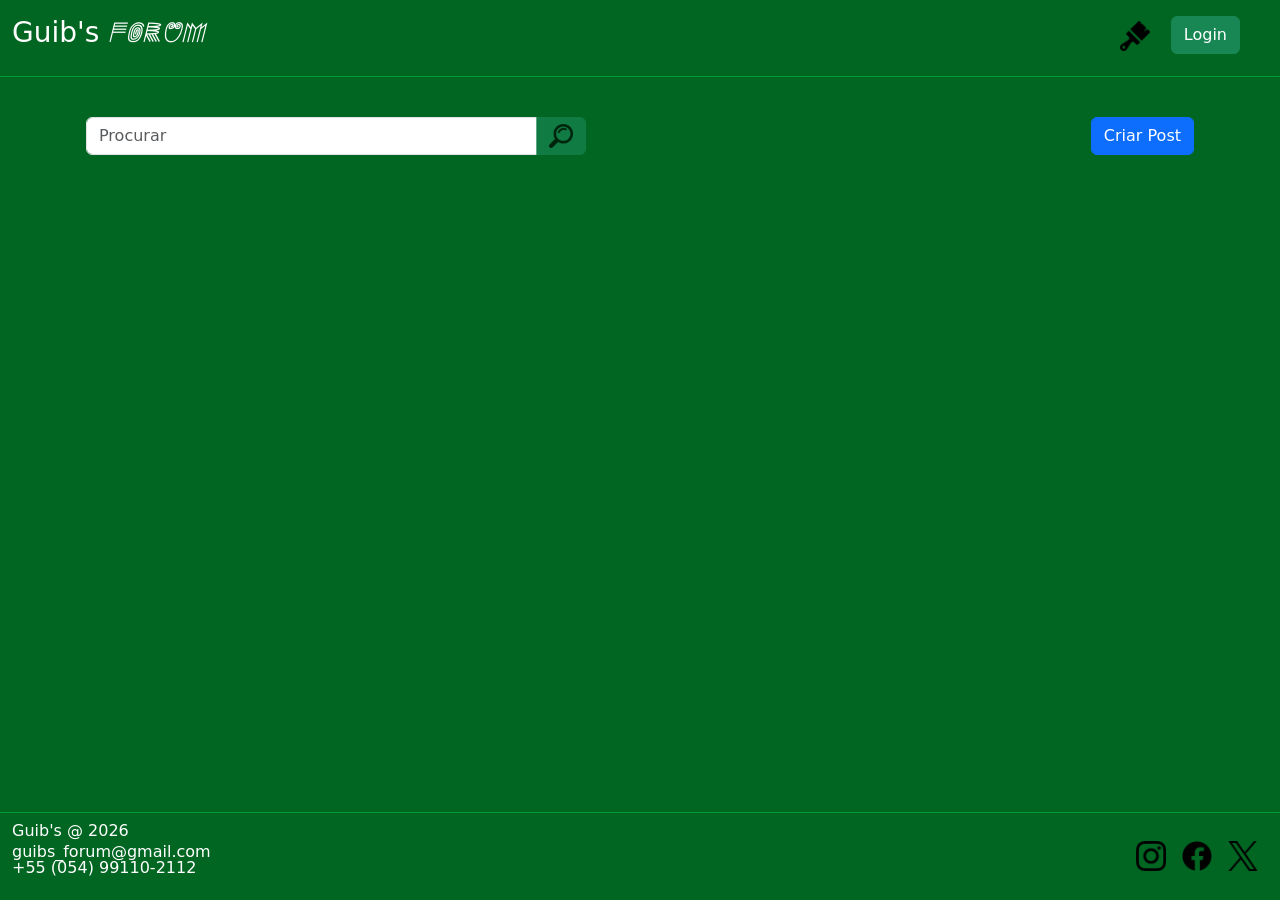
<file: cliente/index.html>
<!DOCTYPE html>

<html lang="pt-br">

<head>
    <meta charset="UTF-8">
    <meta name="viewport" content="width=device-width, initial-scale=1.0">

    <title>Guibs</title>

    <link href="https://cdn.jsdelivr.net/npm/bootstrap@5.3.3/dist/css/bootstrap.min.css" rel="stylesheet">
    <script src="https://cdn.jsdelivr.net/npm/bootstrap@5.3.3/dist/js/bootstrap.bundle.min.js"></script>
    <link rel="stylesheet" href="css/tema.css"/>
    <link rel="stylesheet" href="css/style.css"/>

</head>

<body class="d-flex flex-column min-vh-100" onload="tema(), carregar()">
    
<header class="d-flex container-fluid mb-4 mt-0 justify-content-between borda" style="border-bottom: solid 1px;">

    <article class="py-3 text-center">
        <a href="index.html" class="text-decoration-none"><h3>Guib's <i style="font-family: myFont;">Fórum</i></h3></a>
    </article>

    <section class="p-3 text-center" id="logado">
        <article class="d-flex container-fluid justify-content-between">

            <!--Temas-->
            <div>
                <button class="btn pincel py-0 mx-2" style="height: 40px;" onclick="menu_tema()"><img src="./resource/imagens/icons/pincel.png" style="height: 30px;"></button>
                <div id="menu_tema" class="d-flex align-items-center justify-content-between bg-light p-1 menu" data-aberto="false" style="border-radius: 10px; border: solid 1px black;">
                    <button class="btn btn-outline-dark btn_tema mx-1" style="background-color: #006622;"></button>
                    <button class="btn btn-outline-dark btn_tema mx-1" style="background-color: #ffffcc;"></button>
                    <button class="btn btn-outline-dark btn_tema mx-1" style="background-color: #262626;"></button>
                </div>
            </div>

            <!--Login-->
            <div>
                <button id="btn_login" class="btn btn-success" onclick="logar()">Login</button>
                <div id="menu_login" class="d-flex align-items-center justify-content-between bg-light p-1 menu_l" data-login="false" style="border-radius: 10px; border: solid 1px black;">
                    <ul class="usuario">
                        <li id="detalhes_user"><p class="text-black m-0">Detalhes</p></li>
                        <li id="deslogar_user"><p class="text-black m-0">Sair</p></li>
                    </ul>
                </div>
            </div>
        </article>
        
    </section>

</header>

<main class="flex-grow-1">
    
    <!--Barra de pesquisa-->
    <section class="mb-4 container px-3 d-flex align-items-center justify-content-between">
        <div class="input-group mb-3 mt-3" style="max-width: 500px;">
            <input type="text" class="form-control" placeholder="Procurar" id="busca_post">
            <button class="btn btn-success" type="button" id="btn_busca" disabled>
                <img src="./resource/imagens/icons/busca.png" style="height: 24px;">
            </button>
        </div>

        <button class="btn btn-primary" data-bs-toggle="modal" data-bs-target="#modal_post" id="criar_post">
            Criar Post
        </button>
    </section>

    <!--Posts-->
    <section class="container align-items-center mb-5" id="area_posts">
    </section>

    <!--modal-->
    <div class="modal mt-5" id="modal_post">
        <div class="modal-dialog">
            <div class="modal-content">

                <div class="modal-header">
                    <h4 class="modal-title text-black">Post</h4>
                    <button type="button" class="btn-close" data-bs-dismiss="modal"></button>
                </div>

                <div class="modal-body">
                    <div class="mb-2">
                        <label for="titulo_post">Título:</label>
                        <input type="text" class="form-control" id="titulo_post" placeholder="Título...">
                    </div>
                    <div>
                        <label for="corpo">Corpo:</label>
                        <textarea class="form-control" rows="5" id="corpo" name="text" placeholder="Seu comentário..."></textarea>
                    </div>
                </div>

                <div class="modal-footer">
                    <button type="button" class="btn btn-success" data-bs-dismiss="modal" id="enviar_post" onclick="enviar_post()">
                        Enviar
                    </button>
                </div>

            </div>
        </div>
    </div>

</main>

<footer class="container-fluid d-flex justify-content-between align-items-center py-2 borda" style="border-top: solid 1px;">

    <article class="lh-1">
        <h6 class="mb-1">Guib's @ 2026</h6>
        <p class="mb-0">guibs_forum@gmail.com</p>
        <p class="mg-0">+55 (054) 99110-2112</p>
    </article>

    <article>
        <ul class="navbar-nav d-flex flex-row gap-3 pr-5" style="padding-right: 10px;"> 
            <li class="nav-item">
                <a href="https://www.instagram.com">
                    <img src="./resource/imagens/icons/instagram.png" alt="Instagram" width="30">
                </a>
            </li>
            <li class="nav-item">
                <a href="https://www.facebook.com">
                    <img src="./resource/imagens/icons/facebook.png" width="30">
                </a>
            </li>
            <li class="nav-item">
                <a href="https://www.x.com">
                    <img src="./resource/imagens/icons/twitter.png" alt="X" width="30">
                </a>
            </li>
        </ul>       
    </article>

</footer>

<script src="js/script.js"></script>
<script src="js/tema.js"></script>
<script src="js/criar_post.js"></script>

</body>
</html>
</file>
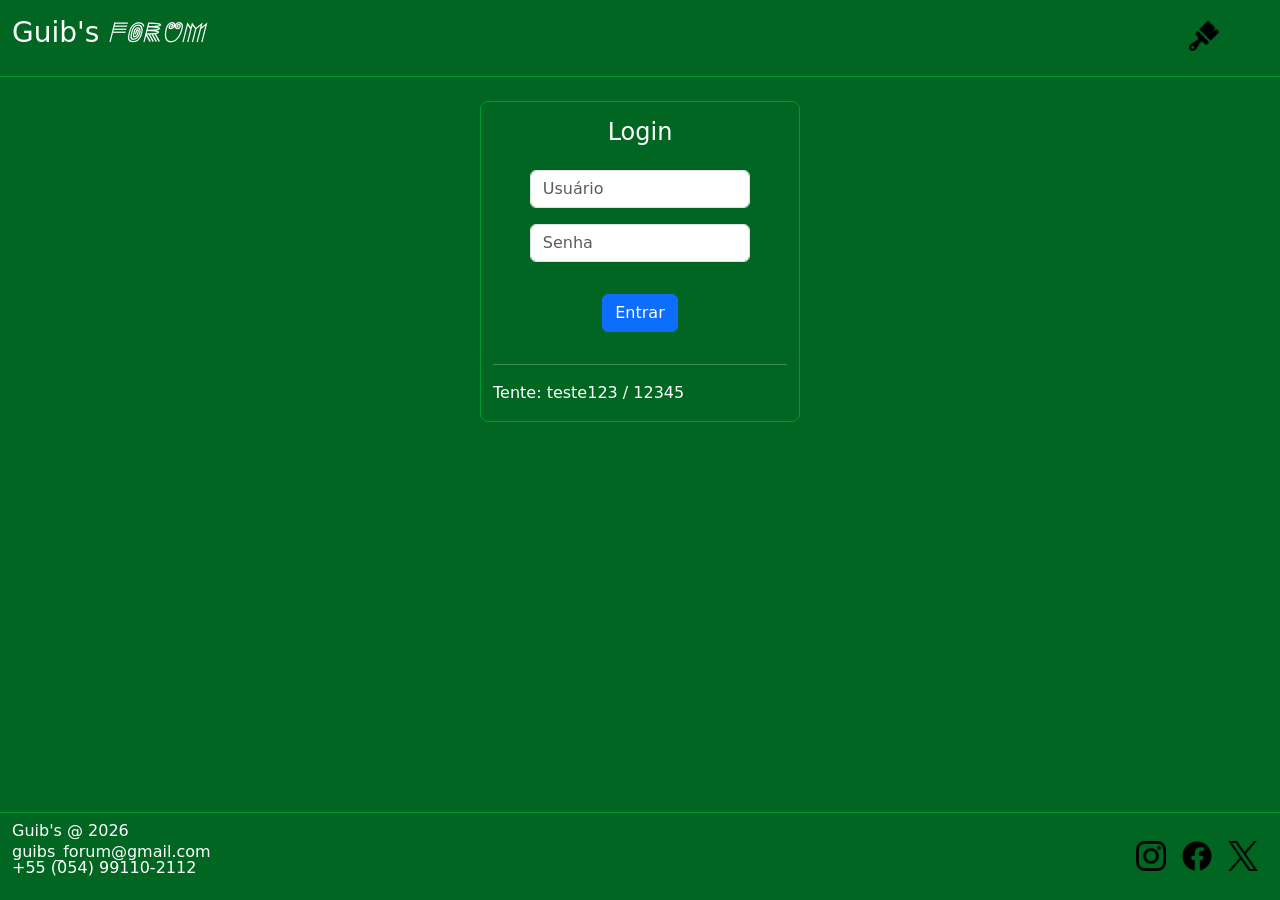
<file: login.html>
<!DOCTYPE html>

<html lang="pt-br">

<head>
    <meta charset="UTF-8">
    <meta name="viewport" content="width=device-width, initial-scale=1.0">

    <title>Login</title>

    <link href="https://cdn.jsdelivr.net/npm/bootstrap@5.3.3/dist/css/bootstrap.min.css" rel="stylesheet">
    <script src="https://cdn.jsdelivr.net/npm/bootstrap@5.3.3/dist/js/bootstrap.bundle.min.js"></script>
    <link rel="stylesheet" href="css/tema.css" />

</head>

<body class="d-flex flex-column min-vh-100" onload="tema(), carregar()">
    
<header class="d-flex container-fluid mb-4 mt-0 justify-content-between borda" style="border-bottom: solid 1px;">

    <article class="py-3 text-center">
        <a href="index.html" class="text-decoration-none"><h3>Guib's <i style="font-family: myFont;">Fórum</i></h3></a>
    </article>

    <section class="p-3 text-center" id="logado">
        <article class="d-flex container-fluid justify-content-between">
            <div>
                <button class="btn pincel py-0 mx-2" style="height: 40px;" onclick="menu_tema()"><img src="./resource/imagens/icons/pincel.png" style="height: 30px;"></button>
                <div id="menu_tema" class="d-flex align-items-center justify-content-between bg-light p-1 menu" data-aberto="false" style="border-radius: 10px; border: solid 1px black;">
                    <button class="btn btn-outline-dark btn_tema mx-1" style="background-color: #006622;"></button>
                    <button class="btn btn-outline-dark btn_tema mx-1" style="background-color: #ffffcc;"></button>
                    <button class="btn btn-outline-dark btn_tema mx-1" style="background-color: #262626;"></button>
                </div>
            </div>
        </article>
        
    </section>

</header>

<main class="flex-grow-1">
    
<div class="row align-items-center justify-content-center" style="margin: 0px;">

        <section class="col-md-3 container border rounded-3 borda">

            <article class="text-center p-3">
                <h4>Login</h4>
            </article>

            <article class="row justify-content-center text-center">
                
                <div class="col-sm-12 mb-3">
                    <input type="text" class="form-control w-75 mx-auto usuario" id="user" placeholder="Usuário">
                </div>
                
                <div class="col-sm-12 mb-3">
                    <input type="password" class="form-control w-75 mx-auto senha" id="senha" placeholder="Senha">
                </div>

            </article>

            <article class="text-center p-3">
                <button class="btn btn-primary" onclick="validar()">Entrar</button>
            </article>

            <article class="text-center text-danger" id="mensagem"></article>

            <hr style="color: white; width: 100%;">

            <article class="text-secondary">
                <p>Tente: teste123 / 12345</p>
            </article>
            
        </section>

</main>

<footer class="container-fluid d-flex justify-content-between align-items-center py-2 borda" style="border-top: solid 1px;">

    <article class="lh-1">
        <h6 class="mb-1">Guib's @ 2026</h6>
        <p class="mb-0">guibs_forum@gmail.com</p>
        <p class="mg-0">+55 (054) 99110-2112</p>
    </article>

    <article>
        <ul class="navbar-nav d-flex flex-row gap-3 pr-5" style="padding-right: 10px;"> 
            <li class="nav-item">
                <a href="https://www.instagram.com">
                    <img src="./resource/imagens/icons/instagram.png" alt="Instagram" width="30">
                </a>
            </li>
            <li class="nav-item">
                <a href="https://www.facebook.com">
                    <img src="./resource/imagens/icons/facebook.png" width="30">
                </a>
            </li>
            <li class="nav-item">
                <a href="https://www.x.com">
                    <img src="./resource/imagens/icons/twitter.png" alt="X" width="30">
                </a>
            </li>
        </ul>       
    </article>

</footer>

<script src="js/login.js"></script>
<script src="js/tema.js"></script>

</body>
</html>
</file>
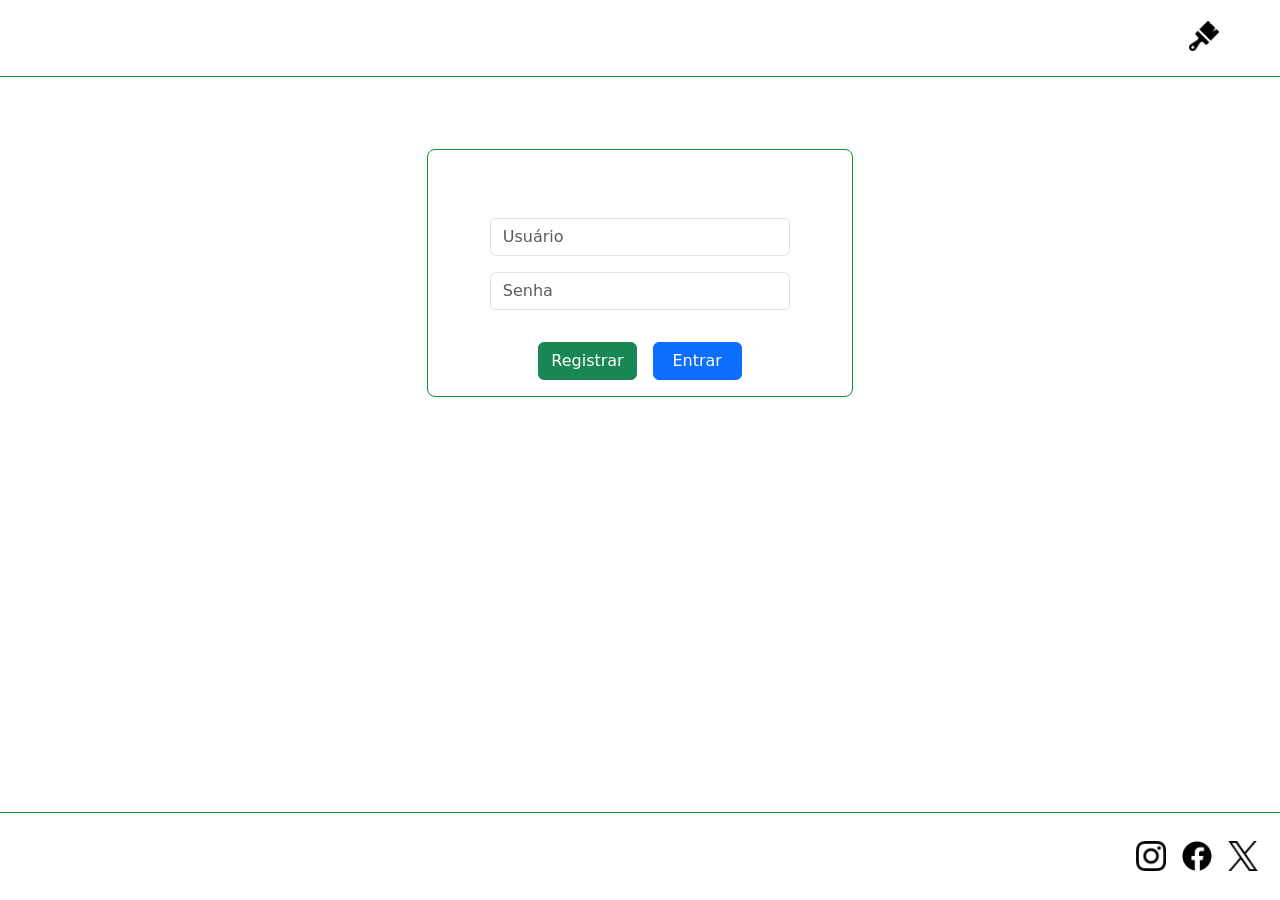
<file: cliente/detalhes.html>
<!DOCTYPE html>

<html lang="pt-br">

<head>
    <meta charset="UTF-8">
    <meta name="viewport" content="width=device-width, initial-scale=1.0">

    <title>Guibs</title>

    <link href="https://cdn.jsdelivr.net/npm/bootstrap@5.3.3/dist/css/bootstrap.min.css" rel="stylesheet">
    <script src="https://cdn.jsdelivr.net/npm/bootstrap@5.3.3/dist/js/bootstrap.bundle.min.js"></script>
    <link rel="stylesheet" href="css/tema.css"/>
    <link rel="stylesheet" href="css/style.css"/>

</head>

<body class="d-flex flex-column min-vh-100" onload="tema(), carregar()">
    
<header class="d-flex container-fluid mb-4 mt-0 justify-content-between borda" style="border-bottom: solid 1px;">

    <article class="py-3 text-center">
        <a href="index.html" class="text-decoration-none"><h3>Guib's <i style="font-family: myFont;">Fórum</i></h3></a>
    </article>

    <section class="p-3 text-center" id="logado">
        <article class="d-flex container-fluid justify-content-between">

            <!--Temas-->
            <div>
                <button class="btn pincel py-0 mx-2" style="height: 40px;" onclick="menu_tema()"><img src="./resource/imagens/icons/pincel.png" style="height: 30px;"></button>
                <div id="menu_tema" class="d-flex align-items-center justify-content-between bg-light p-1 menu" data-aberto="false" style="border-radius: 10px; border: solid 1px black;">
                    <button class="btn btn-outline-dark btn_tema mx-1" style="background-color: #006622;"></button>
                    <button class="btn btn-outline-dark btn_tema mx-1" style="background-color: #ffffcc;"></button>
                    <button class="btn btn-outline-dark btn_tema mx-1" style="background-color: #262626;"></button>
                </div>
            </div>

            <!--Logout-->
            <div>
                <button id="btn_login" class="btn btn-success" onclick="logout()">Logout</button>
            </div>
        </article>
        
    </section>

</header>

<main class="flex-grow-1">
    
    <section class="container align-items-center d-flex mx-5 px-5 pb-4 justify-content-between borda" style="border-bottom: solid 1px;">
        <article class="row">
            <div class="col-auto p-0">
                <img class="col-auto p-1" src="./resource/imagens/icons/user.png" style="height: 80px;"/>
            </div>
            <div class="col-auto m-0 py-2 align-items-center">
                <h4 id="nome_user">...</h4>
                <h6 id="email_user">...</h6>
            </div>
        </article>

        <article class="align-self-end">
            <button class="btn btn-link mb-1" style="color: red;" data-bs-toggle="modal" data-bs-target="#modal_delete">
                Excluir conta
            </button>
        </article>

    </section>

    <!--Posts-->
    <section class="container align-items-center mx-5 px-5 mt-4 justify-content-center" id="area_user_post">
    </section>
    
    <!--modal-->
    <div class="modal mt-5" id="modal_delete">
        <div class="modal-dialog">
            <div class="modal-content">

                <div class="modal-body text-center justify-content-center">
                    <div class="mb-2">
                        <h4 class="text-black">Você tem certeza que quer deletar seu usuário?</h4>
                    </div>
                    <div>
                        <button type="button" class="btn btn-outline-primary mx-2" data-bs-dismiss="modal">
                            Não
                        </button>
                        <button type="button" class="btn btn-outline-danger mx-2" id="del_user">
                            Sim
                        </button>
                    </div>
                </div>

            </div>
        </div>
    </div>

</main>

<footer class="container-fluid d-flex justify-content-between align-items-center py-2 borda" style="border-top: solid 1px;">

    <article class="lh-1">
        <h6 class="mb-1">Guib's @ 2026</h6>
        <p class="mb-0">guibs_forum@gmail.com</p>
        <p class="mg-0">+55 (054) 99110-2112</p>
    </article>

    <article>
        <ul class="navbar-nav d-flex flex-row gap-3 pr-5" style="padding-right: 10px;"> 
            <li class="nav-item">
                <a href="https://www.instagram.com">
                    <img src="./resource/imagens/icons/instagram.png" alt="Instagram" width="30">
                </a>
            </li>
            <li class="nav-item">
                <a href="https://www.facebook.com">
                    <img src="./resource/imagens/icons/facebook.png" width="30">
                </a>
            </li>
            <li class="nav-item">
                <a href="https://www.x.com">
                    <img src="./resource/imagens/icons/twitter.png" alt="X" width="30">
                </a>
            </li>
        </ul>       
    </article>

</footer>

<script src="js/usuario.js"></script>
<script src="js/tema.js"></script>

</body>
</html>
</file>
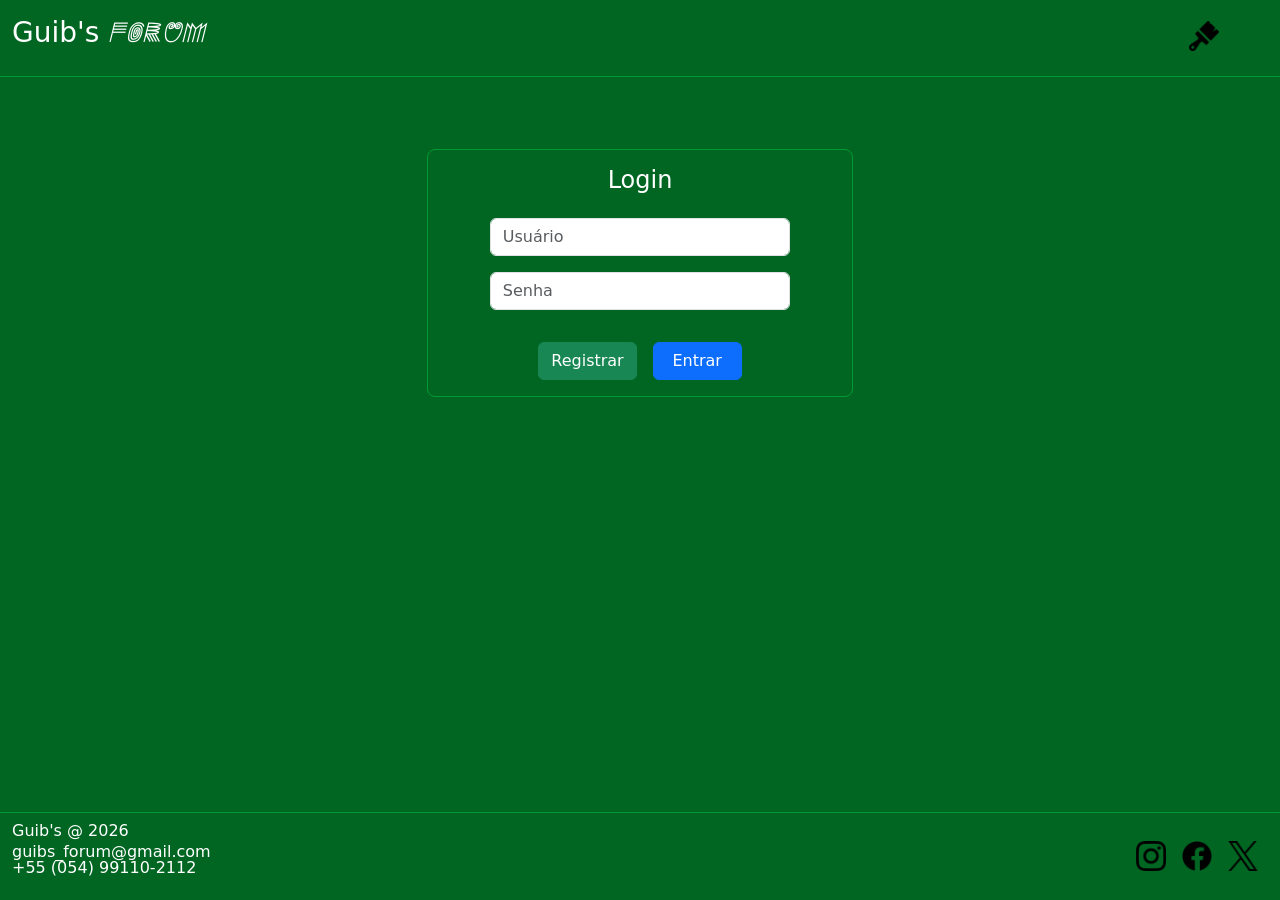
<file: cliente/login.html>
<!DOCTYPE html>

<html lang="pt-br">

<head>
    <meta charset="UTF-8">
    <meta name="viewport" content="width=device-width, initial-scale=1.0">

    <title>Login</title>

    <link href="https://cdn.jsdelivr.net/npm/bootstrap@5.3.3/dist/css/bootstrap.min.css" rel="stylesheet">
    <script src="https://cdn.jsdelivr.net/npm/bootstrap@5.3.3/dist/js/bootstrap.bundle.min.js"></script>
    <link rel="stylesheet" href="css/tema.css" />

</head>

<body class="d-flex flex-column min-vh-100" onload="tema(), carregar()">
    
<header class="d-flex container-fluid mb-4 mt-0 justify-content-between borda" style="border-bottom: solid 1px;">

    <article class="py-3 text-center">
        <a href="index.html" class="text-decoration-none"><h3>Guib's <i style="font-family: myFont;">Fórum</i></h3></a>
    </article>

    <section class="p-3 text-center" id="logado">
        <article class="d-flex container-fluid justify-content-between">
            <div>
                <button class="btn pincel py-0 mx-2" style="height: 40px;" onclick="menu_tema()"><img src="./resource/imagens/icons/pincel.png" style="height: 30px;"></button>
                <div id="menu_tema" class="d-flex align-items-center justify-content-between bg-light p-1 menu" data-aberto="false" style="border-radius: 10px; border: solid 1px black;">
                    <button class="btn btn-outline-dark btn_tema mx-1" style="background-color: #006622;"></button>
                    <button class="btn btn-outline-dark btn_tema mx-1" style="background-color: #ffffcc;"></button>
                    <button class="btn btn-outline-dark btn_tema mx-1" style="background-color: #262626;"></button>
                </div>
            </div>
        </article>
        
    </section>

</header>

<main class="flex-grow-1">
    
<div class="row align-items-center justify-content-center" style="margin: 0px;">

        <section class="col-md-4 container border rounded-3 borda mt-5">   

            <article class="text-center p-3">
                <h4>Login</h4>
            </article>

            <article class="row justify-content-center text-center">
                
                <div class="col-sm-12 mb-3">
                    <input type="text" class="form-control w-75 mx-auto usuario" id="user" placeholder="Usuário">
                </div>
                
                <div class="col-sm-12 mb-3">
                    <input type="password" class="form-control w-75 mx-auto senha" id="senha" placeholder="Senha">
                </div>

            </article>

            <article class="text-center p-3 justify-content-center d-flex mx-3">
                    <button type="button" class="btn btn-success mx-2" style="min-width: 89px;" onclick="registrar()">Registrar</button>
                    <button type="button" class="btn btn-primary mx-2" style="min-width: 89px;" onclick="validar()">Entrar</button>
                
            </article>

            <article class="text-center text-danger" id="mensagem"></article>
            
        </section>

</main>

<footer class="container-fluid d-flex justify-content-between align-items-center py-2 borda" style="border-top: solid 1px;">

    <article class="lh-1">
        <h6 class="mb-1">Guib's @ 2026</h6>
        <p class="mb-0">guibs_forum@gmail.com</p>
        <p class="mg-0">+55 (054) 99110-2112</p>
    </article>

    <article>
        <ul class="navbar-nav d-flex flex-row gap-3 pr-5" style="padding-right: 10px;"> 
            <li class="nav-item">
                <a href="https://www.instagram.com">
                    <img src="./resource/imagens/icons/instagram.png" alt="Instagram" width="30">
                </a>
            </li>
            <li class="nav-item">
                <a href="https://www.facebook.com">
                    <img src="./resource/imagens/icons/facebook.png" width="30">
                </a>
            </li>
            <li class="nav-item">
                <a href="https://www.x.com">
                    <img src="./resource/imagens/icons/twitter.png" alt="X" width="30">
                </a>
            </li>
        </ul>       
    </article>

</footer>

<script src="js/login.js"></script>
<script src="js/tema.js"></script>

</body>
</html>
</file>
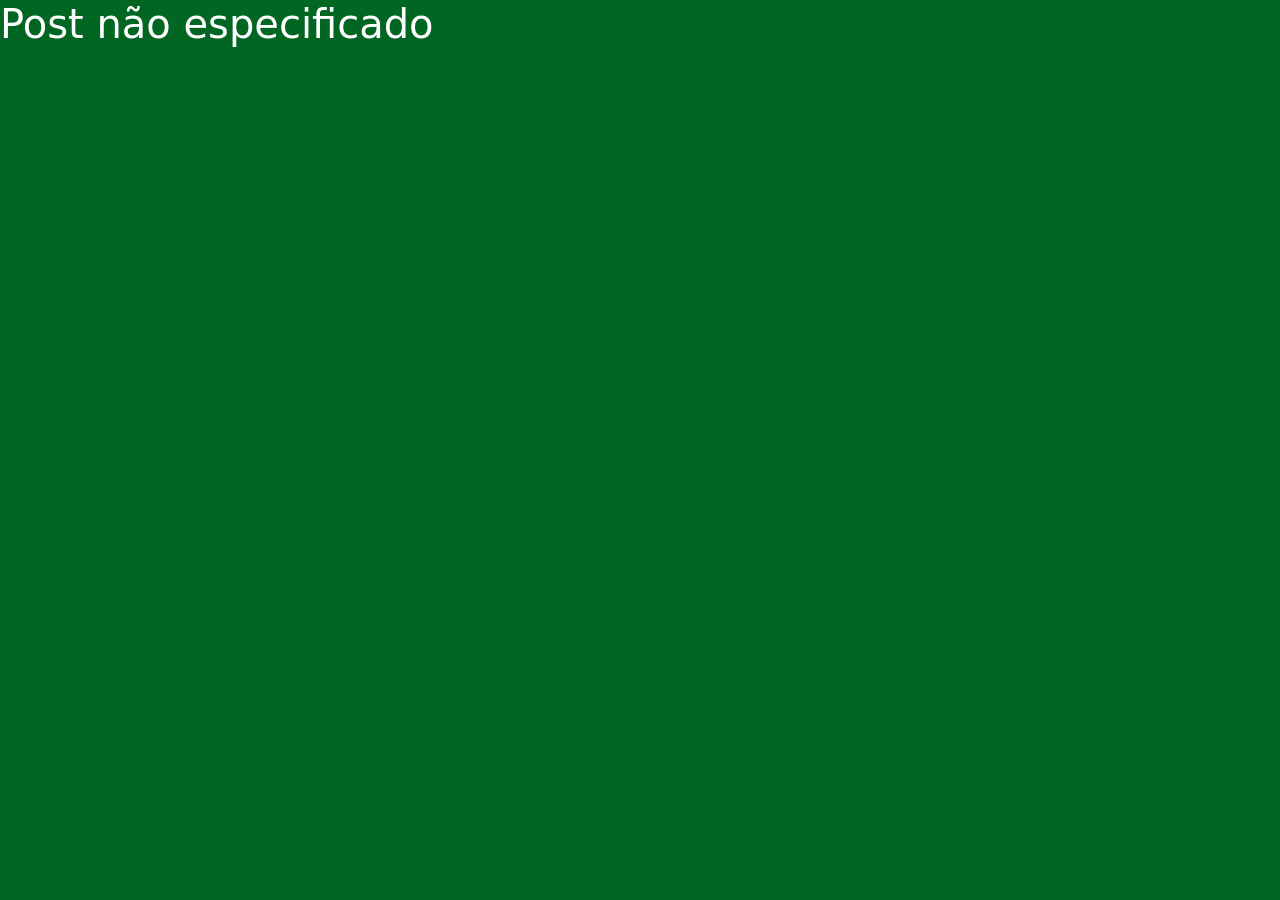
<file: cliente/post.html>
<!DOCTYPE html>

<html lang="pt-br">

<head>
    <meta charset="UTF-8">
    <meta name="viewport" content="width=device-width, initial-scale=1.0">
    <title>Guibs</title>

    <link href="https://cdn.jsdelivr.net/npm/bootstrap@5.3.3/dist/css/bootstrap.min.css" rel="stylesheet">
    <script src="https://cdn.jsdelivr.net/npm/bootstrap@5.3.3/dist/js/bootstrap.bundle.min.js"></script>
    <link rel="stylesheet" href="css/tema.css"/>
    <link rel="stylesheet" href="css/style.css"/>

</head>

<body class="d-flex flex-column min-vh-100" onload="tema(), carregar()">
    
<header class="d-flex container-fluid mb-4 mt-0 justify-content-between borda" style="border-bottom: solid 1px;">

    <article class="py-3 text-center">
        <a href="index.html" class="text-decoration-none"><h3>Guib's <i style="font-family: myFont;">Fórum</i></h3></a>
    </article>

    <section class="p-3 text-center" id="logado">
        <article class="d-flex container-fluid justify-content-between">

            <!--Temas-->
            <div>
                <button class="btn pincel py-0 mx-2" style="height: 40px;" onclick="menu_tema()"><img src="./resource/imagens/icons/pincel.png" style="height: 30px;"></button>
                <div id="menu_tema" class="d-flex align-items-center justify-content-between bg-light p-1 menu" data-aberto="false" style="border-radius: 10px; border: solid 1px black;">
                    <button class="btn btn-outline-dark btn_tema mx-1" style="background-color: #006622;"></button>
                    <button class="btn btn-outline-dark btn_tema mx-1" style="background-color: #ffffcc;"></button>
                    <button class="btn btn-outline-dark btn_tema mx-1" style="background-color: #262626;"></button>
                </div>
            </div>

            <!--Login-->
            <div>
                <button id="btn_login" class="btn btn-success" onclick="logar()">Login</button>
                <div id="menu_login" class="d-flex align-items-center justify-content-between bg-light p-1 menu_l" data-login="false" style="border-radius: 10px; border: solid 1px black;">
                    <ul class="usuario">
                        <li id="detalhes_user"><p class="text-black m-0">Detalhes</p></li>
                        <li id="deslogar_user"><p class="text-black m-0">Sair</p></li>
                    </ul>
                </div>
            </div>
        </article>
        
    </section>

</header>

<main class="flex-grow-1">

    <section class="container px-5 mb-5">

        <!--Post e info do usuário-->
        <article class="row px-2">
            <img class="col-auto p-1" src="./resource/imagens/icons/user.png" style="height: 40px;"/>
            <p class="col-auto d-flex m-0 p-0 align-items-center" id="autor-post"></p>
        </article>

        <h2 id="titulo-post" class="mb-3">...</h2>
        <p id="conteudo-post" class="mb-4 quebra">...</p>

        <article>
            <button class="btn btn-outline-primary" id="criar_comen" data-bs-toggle="modal" data-bs-target="#modal_res">
                Responder
            </button>
        </article>

        <!--espaço para comentários-->
        <article class="cointainer mt-3 px-4 borda py-2" style="border-top: solid 1px;" id="comentarios">
        </article>
    </section>

    <!--modal-->
    <div class="modal mt-5" id="modal_res">
        <div class="modal-dialog">
            <div class="modal-content">

                <div class="modal-header">
                    <h4 class="modal-title text-black">Resposta</h4>
                    <button type="button" class="btn-close" data-bs-dismiss="modal"></button>
                </div>

                <div class="modal-body">
                    <label for="comentario">Comentário:</label>
                    <textarea class="form-control" rows="5" id="comentario" name="text" placeholder="Seu comentário..."></textarea>
                </div>

                <div class="modal-footer">
                    <button type="button" class="btn btn-success" data-bs-dismiss="modal" id="enviar_res" onclick="enviar_resposta()">
                        Enviar
                    </button>
                </div>

            </div>
        </div>
    </div>

</main>

<footer class="container-fluid d-flex justify-content-between align-items-center py-2 borda" style="border-top: solid 1px;">

    <article class="lh-1">
        <h6 class="mb-1">Guib's @ 2026</h6>
        <p class="mb-0">guibs_forum@gmail.com</p>
        <p class="mg-0">+55 (054) 99110-2112</p>
    </article>

    <article>
        <ul class="navbar-nav d-flex flex-row gap-3 pr-5" style="padding-right: 10px;"> 
            <li class="nav-item">
                <a href="https://www.instagram.com">
                    <img src="./resource/imagens/icons/instagram.png" alt="Instagram" width="30">
                </a>
            </li>
            <li class="nav-item">
                <a href="https://www.facebook.com">
                    <img src="./resource/imagens/icons/facebook.png" width="30">
                </a>
            </li>
            <li class="nav-item">
                <a href="https://www.x.com">
                    <img src="./resource/imagens/icons/twitter.png" alt="X" width="30">
                </a>
            </li>
        </ul>       
    </article>

</footer>

<script src="js/posts.js"></script>
<script src="js/tema.js"></script>
<script src="js/criar_comentario.js"></script>


</body>
</html>
</file>
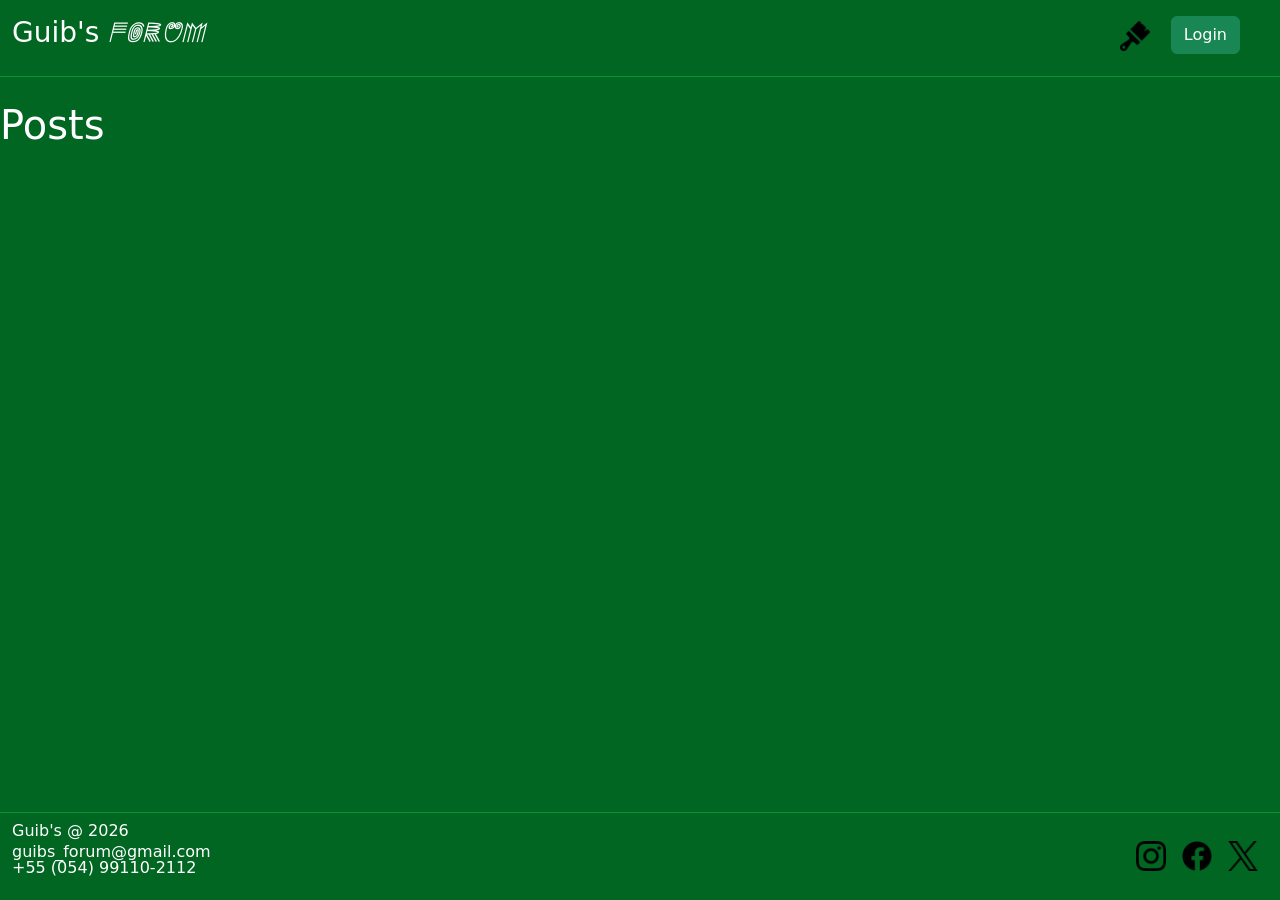
<file: cliente/posts.html>
<!DOCTYPE html>

<html lang="pt-br">

<head>
    <meta charset="UTF-8">
    <meta name="viewport" content="width=device-width, initial-scale=1.0">

    <title>Guibs</title>

    <link href="https://cdn.jsdelivr.net/npm/bootstrap@5.3.3/dist/css/bootstrap.min.css" rel="stylesheet">
    <script src="https://cdn.jsdelivr.net/npm/bootstrap@5.3.3/dist/js/bootstrap.bundle.min.js"></script>
    <link rel="stylesheet" href="css/tema.css"/>
    <link rel="stylesheet" href="css/style.css"/>

</head>

<body class="d-flex flex-column min-vh-100" onload="tema(), carregar()">
    
<header class="d-flex container-fluid mb-4 mt-0 justify-content-between borda" style="border-bottom: solid 1px;">

    <article class="py-3 text-center">
        <a href="index.html" class="text-decoration-none"><h3>Guib's <i style="font-family: myFont;">Fórum</i></h3></a>
    </article>

    <section class="p-3 text-center" id="logado">
        <article class="d-flex container-fluid justify-content-between">

            <!--Temas-->
            <div>
                <button class="btn pincel py-0 mx-2" style="height: 40px;" onclick="menu_tema()"><img src="./resource/imagens/icons/pincel.png" style="height: 30px;"></button>
                <div id="menu_tema" class="d-flex align-items-center justify-content-between bg-light p-1 menu" data-aberto="false" style="border-radius: 10px; border: solid 1px black;">
                    <button class="btn btn-outline-dark btn_tema mx-1" style="background-color: #006622;"></button>
                    <button class="btn btn-outline-dark btn_tema mx-1" style="background-color: #ffffcc;"></button>
                    <button class="btn btn-outline-dark btn_tema mx-1" style="background-color: #262626;"></button>
                </div>
            </div>

            <!--Login-->
            <div>
                <button id="btn_login" class="btn btn-success" onclick="logar()">Login</button>
                <div id="menu_login" class="d-flex align-items-center justify-content-between bg-light p-1 menu_l" data-login="false" style="border-radius: 10px; border: solid 1px black;">
                    <ul class="usuario">
                        <li id="detalhes_user"><p class="text-black m-0">Detalhes</p></li>
                        <li id="deslogar_user"><p class="text-black m-0">Sair</p></li>
                    </ul>
                </div>
            </div>
        </article>
        
    </section>

</header>

<main class="flex-grow-1">
    
<h1>Posts</h1>

</main>

<footer class="container-fluid d-flex justify-content-between align-items-center py-2 borda" style="border-top: solid 1px;">

    <article class="lh-1">
        <h6 class="mb-1">Guib's @ 2026</h6>
        <p class="mb-0">guibs_forum@gmail.com</p>
        <p class="mg-0">+55 (054) 99110-2112</p>
    </article>

    <article>
        <ul class="navbar-nav d-flex flex-row gap-3 pr-5" style="padding-right: 10px;"> 
            <li class="nav-item">
                <a href="https://www.instagram.com">
                    <img src="./resource/imagens/icons/instagram.png" alt="Instagram" width="30">
                </a>
            </li>
            <li class="nav-item">
                <a href="https://www.facebook.com">
                    <img src="./resource/imagens/icons/facebook.png" width="30">
                </a>
            </li>
            <li class="nav-item">
                <a href="https://www.x.com">
                    <img src="./resource/imagens/icons/twitter.png" alt="X" width="30">
                </a>
            </li>
        </ul>       
    </article>

</footer>

<script src="js/script.js"></script>
<script src="js/tema.js"></script>

</body>
</html>
</file>
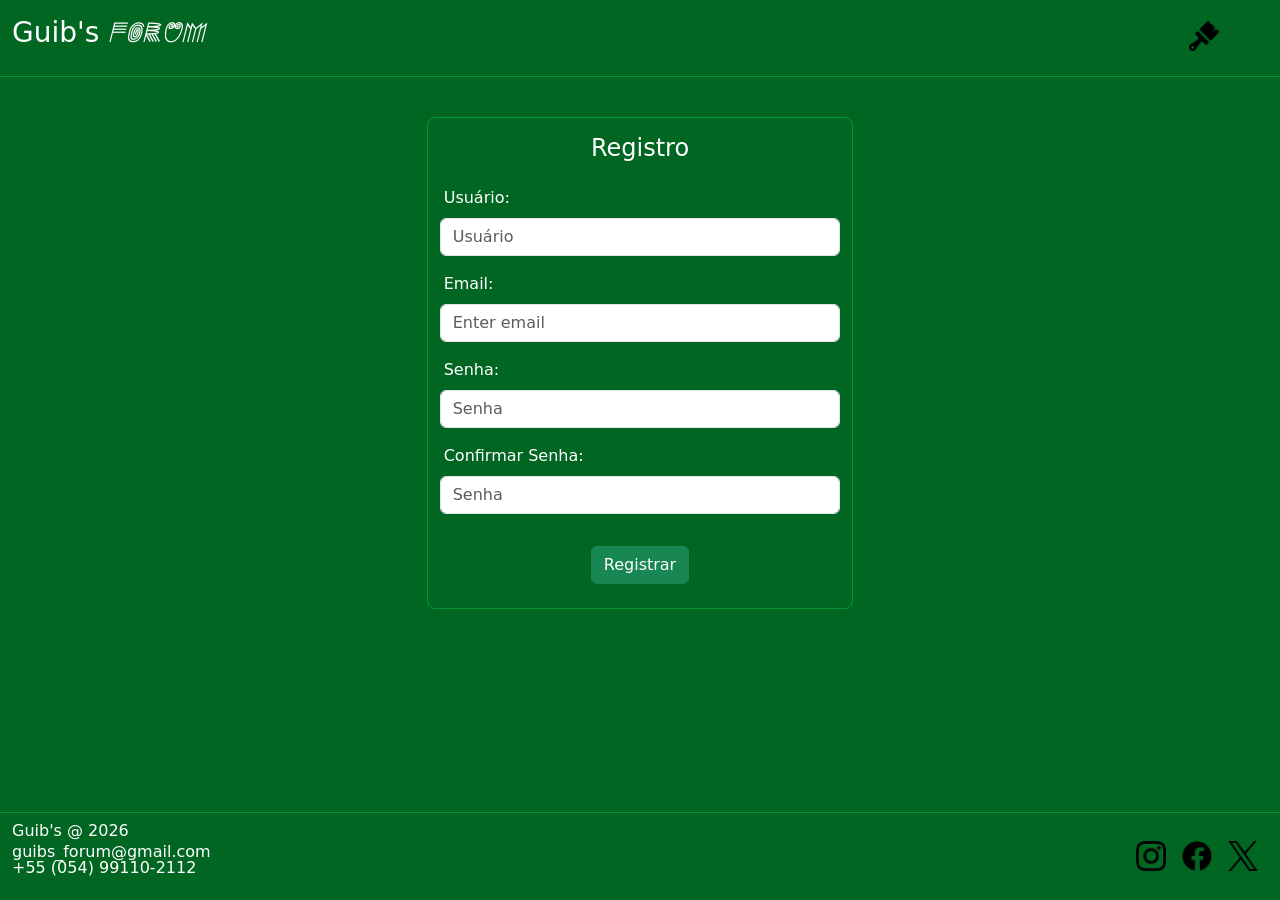
<file: cliente/registrar.html>
<!DOCTYPE html>

<html lang="pt-br">

<head>
    <meta charset="UTF-8">
    <meta name="viewport" content="width=device-width, initial-scale=1.0">

    <title>Login</title>

    <link href="https://cdn.jsdelivr.net/npm/bootstrap@5.3.3/dist/css/bootstrap.min.css" rel="stylesheet">
    <script src="https://cdn.jsdelivr.net/npm/bootstrap@5.3.3/dist/js/bootstrap.bundle.min.js"></script>
    <link rel="stylesheet" href="css/tema.css" />

</head>

<body class="d-flex flex-column min-vh-100" onload="tema(), carregar()">
    
<header class="d-flex container-fluid mb-4 mt-0 justify-content-between borda" style="border-bottom: solid 1px;">

    <article class="py-3 text-center">
        <a href="index.html" class="text-decoration-none"><h3>Guib's <i style="font-family: myFont;">Fórum</i></h3></a>
    </article>

    <section class="p-3 text-center" id="logado">
        <article class="d-flex container-fluid justify-content-between">
            <div>
                <button class="btn pincel py-0 mx-2" style="height: 40px;" onclick="menu_tema()"><img src="./resource/imagens/icons/pincel.png" style="height: 30px;"></button>
                <div id="menu_tema" class="d-flex align-items-center justify-content-between bg-light p-1 menu" data-aberto="false" style="border-radius: 10px; border: solid 1px black;">
                    <button class="btn btn-outline-dark btn_tema mx-1" style="background-color: #006622;"></button>
                    <button class="btn btn-outline-dark btn_tema mx-1" style="background-color: #ffffcc;"></button>
                    <button class="btn btn-outline-dark btn_tema mx-1" style="background-color: #262626;"></button>
                </div>
            </div>
        </article>
        
    </section>

</header>

<main class="flex-grow-1">
    
<div class="row align-items-center justify-content-center" style="margin: 0px;">

        <section class="col-md-4 container border rounded-3 borda mt-3 mb-5">   

            <article class="text-center p-3">
                <h4>Registro</h4>
            </article>

            <article class="row justify-content-center text-center">

                <div class="col-sm-12 mb-3 text-start">
                    <label for="user" class="form-label text-white mx-1">Usuário:</label>
                    <input type="text" class="form-control mx-auto usuario" id="user" placeholder="Usuário">
                </div>
                
                <div class="col-sm-12 mb-3 text-start">
                    <label for="email" class="form-label text-white mx-1">Email:</label>
                    <input type="email" class="form-control mx-auto usuario" id="email" placeholder="Enter email">
                </div>

                <div class="col-sm-12 mb-3 text-start">
                    <label for="senha" class="form-label text-white mx-1">Senha:</label>
                    <input type="password" class="form-control mx-auto senha" id="senha" placeholder="Senha">
                </div>

                <div class="col-sm-12 mb-3 text-start">
                    <label for="conf_senha" class="form-label text-white mx-1">Confirmar Senha:</label>
                    <input type="password" class="form-control mx-auto senha" id="conf_senha" placeholder="Senha">
                </div>

            </article>

            <article class="text-center p-3 mx-3 mb-2">
                <button type="button" class="btn btn-success mx-2" onclick="novo_user(event)">Registrar</button>
            </article>

            <article class="text-center text-danger" id="mensagem"></article>
            
        </section>

</main>

<footer class="container-fluid d-flex justify-content-between align-items-center py-2 borda" style="border-top: solid 1px;">

    <article class="lh-1">
        <h6 class="mb-1">Guib's @ 2026</h6>
        <p class="mb-0">guibs_forum@gmail.com</p>
        <p class="mg-0">+55 (054) 99110-2112</p>
    </article>

    <article>
        <ul class="navbar-nav d-flex flex-row gap-3 pr-5" style="padding-right: 10px;"> 
            <li class="nav-item">
                <a href="https://www.instagram.com">
                    <img src="./resource/imagens/icons/instagram.png" alt="Instagram" width="30">
                </a>
            </li>
            <li class="nav-item">
                <a href="https://www.facebook.com">
                    <img src="./resource/imagens/icons/facebook.png" width="30">
                </a>
            </li>
            <li class="nav-item">
                <a href="https://www.x.com">
                    <img src="./resource/imagens/icons/twitter.png" alt="X" width="30">
                </a>
            </li>
        </ul>       
    </article>

</footer>

<script src="js/login.js"></script>
<script src="js/tema.js"></script>

</body>
</html>
</file>
<file: cliente/css/tema.css>
body[data-tema="tema-dft"] {
    --bg-color: #006622;
    --txt-color: white;
    --bd-color: #009933;
    --pc-color: #009933;
}

body[data-tema="tema-claro"] {
    --bg-color: #ffffcc;
    --txt-color: black;
    --bd-color: black;
    --pc-color: #ffff66;
}

body[data-tema="tema-escuro"] {
    --bg-color: #262626;
    --txt-color: aliceblue;
    --bd-color: aliceblue;
    --pc-color: aliceblue;
}

html, body {
    height: 100%;
    background-color: var(--bg-color);
    transition: 0.4s;
}

p, h1, h2, h3, h4, h5, h6 {
    color: var(--txt-color);
}

.borda {
    border-color: var(--bd-color) !important;
}

ul {
    list-style: none;
    margin: 0px;
    padding: 0px;
}

@font-face {
  font-family: myFont;
  src: url(../resource/Anxiety.otf);
}

.pincel {
    border-radius: 30px;
    transition: background-color 0.6s ease;
}

.pincel:hover {
    background-color: var(--pc-color);
}

.btn_tema {
    outline: none;
    border-radius: 20px;
    border-color: solid 1px black;
    height: 30px;
    width: 30px;
}

.menu[data-aberto="false"] {
    --opacidade: 0;
    --visibilidade: hidden;
}

.menu[data-aberto="true"] {
    --opacidade: 1;
    --visibilidade: visible;
}

.menu {
    position: absolute;
    height: 38px;
    width: 122px;
    right: 85px;
    opacity: var(--opacidade, 0);
    visibility: var(--visibilidade, hidden);
    transition: opacity 0.3s ease, visibility 0.2s ease;
}

.menu_l[data-login="false"] {
    --opa_login: 0;
    --vis_login: hidden;
}

.menu_l[data-login="true"] {
    --opa_login: 1;
    --vis_login: visible;
}

.menu_l {
    position: absolute;
    right: 26px;
    opacity: var(--opa_login, 0);
    visibility: var(--vis_login, hidden);
    transition: opacity 0.3s ease, visibility 0.2s ease;
}

#detalhes_user, #deslogar_user {
    cursor: pointer;
}

.quebra {
    white-space: pre-wrap;
}
</file>
<file: cliente/css/style.css>
.titulo {
    font-size: larger;
    border-bottom: solid 0px transparent;
    transition: border-bottom 0.3s;
}

.titulo:hover {
    border-bottom: solid 1px;
    cursor: pointer;
}
</file>
<file: css/tema.css>
body[data-tema="tema-dft"] {
    --bg-color: #006622;
    --txt-color: white;
    --bd-color: #009933;
    --pc-color: #009933;
}

body[data-tema="tema-claro"] {
    --bg-color: #ffffcc;
    --txt-color: black;
    --bd-color: black;
    --pc-color: #ffff66;
}

body[data-tema="tema-escuro"] {
    --bg-color: #262626;
    --txt-color: aliceblue;
    --bd-color: aliceblue;
    --pc-color: aliceblue;
}

html, body {
    height: 100%;
    background-color: var(--bg-color);
    transition: 0.4s;
}

p, h1, h2, h3, h4, h5, h6 {
    color: var(--txt-color);
}

.borda {
    border-color: var(--bd-color) !important;
}

ul {
    list-style: none;
    margin: 0px;
    padding: 0px;
}

@font-face {
  font-family: myFont;
  src: url(../resource/Anxiety.otf);
}

.pincel {
    border-radius: 30px;
    transition: background-color 0.6s ease;
}

.pincel:hover {
    background-color: var(--pc-color);
}

.btn_tema {
    outline: none;
    border-radius: 20px;
    border-color: solid 1px black;
    height: 30px;
    width: 30px;
}

.menu[data-aberto="false"] {
    --opacidade: 0;
    --visibilidade: hidden;
}

.menu[data-aberto="true"] {
    --opacidade: 1;
    --visibilidade: visible;
}

.menu {
    position: absolute;
    height: 38px;
    width: 122px;
    right: 85px;
    opacity: var(--opacidade, 0);
    visibility: var(--visibilidade, hidden);
    transition: opacity 0.3s ease, visibility 0.2s ease;
}

.menu_l[data-login="false"] {
    --opa_login: 0;
    --vis_login: hidden;
}

.menu_l[data-login="true"] {
    --opa_login: 1;
    --vis_login: visible;
}

.menu_l {
    position: absolute;
    right: 35px;
    opacity: var(--opa_login, 0);
    visibility: var(--vis_login, hidden);
    transition: opacity 0.3s ease, visibility 0.2s ease;
}
</file>
